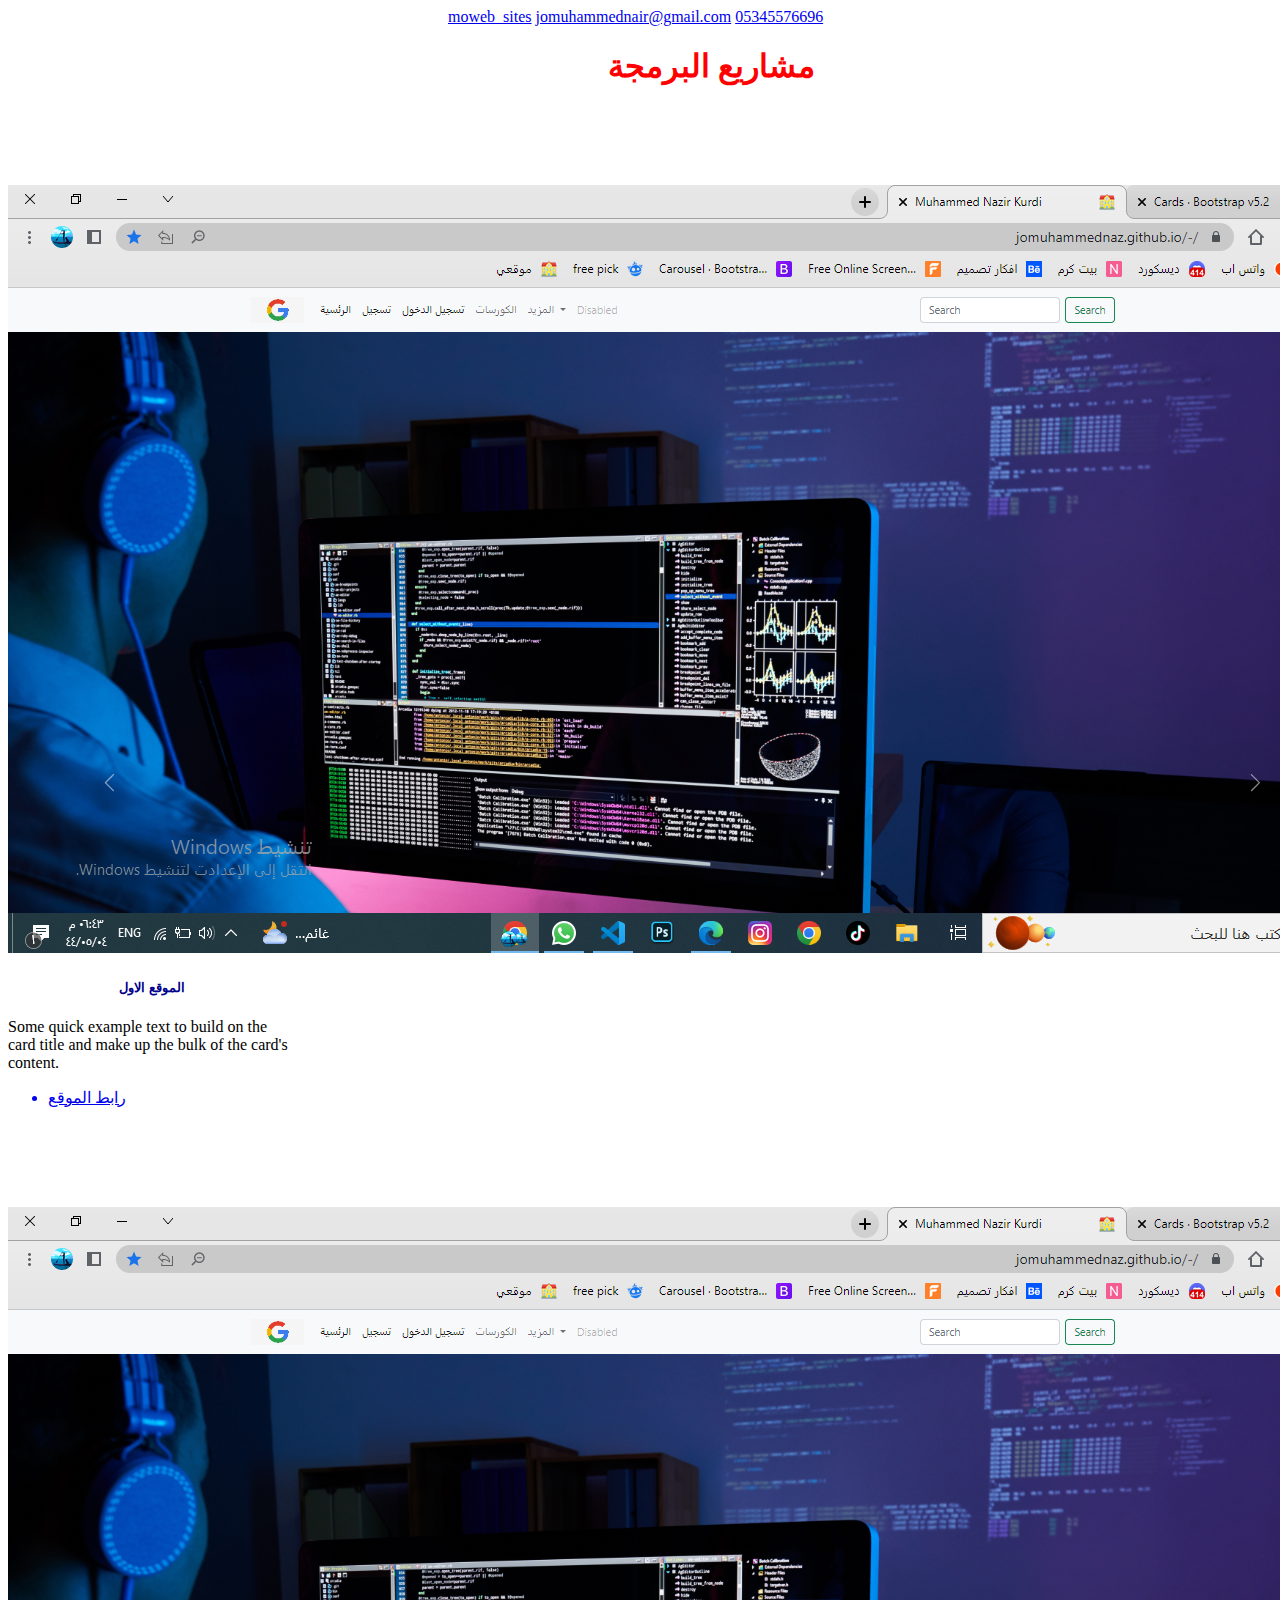
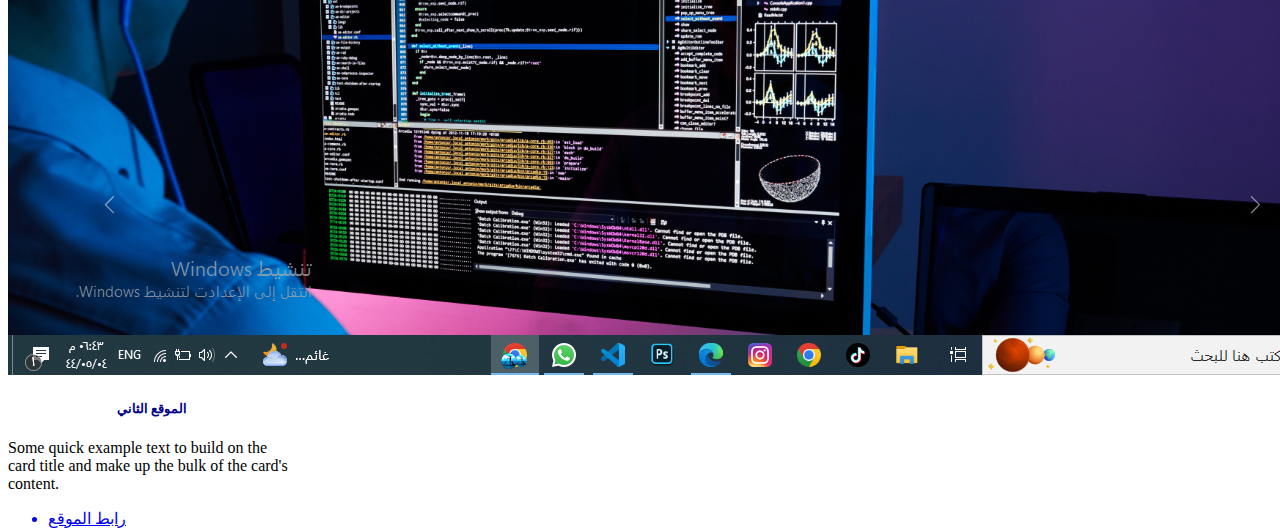
<file: site.html>
<!DOCTYPE html>
<html lang="en">
<head>
    <meta charset="UTF-8">
    <meta http-equiv="X-UA-Compatible" content="IE=edge">
    <meta name="viewport" content="width=device-width, initial-scale=1.0">
    <title>muweb</title>
    <link href="https://cdn.jsdelivr.net/npm/bootstrap@5.2.3/dist/css/bootstrap.min.css" rel="stylesheet" integrity="sha384-rbsA2VBKQhggwzxH7pPCaAqO46MgnOM80zW1RWuH61DGLwZJEdK2Kadq2F9CUG65" crossorigin="anonymous">
<link rel="stylesheet" href="https://cdnjs.cloudflare.com/ajax/libs/font-awesome/6.2.1/css/all.min.css" integrity="sha512-MV7K8+y+gLIBoVD59lQIYicR65iaqukzvf/nwasF0nqhPay5w/9lJmVM2hMDcnK1OnMGCdVK+iQrJ7lzPJQd1w==" crossorigin="anonymous" referrerpolicy="no-referrer" />
<link rel="stylesheet" href="css/style.css">
</head>
<body>
  <!-- start navbar -->
<!-- As a link -->
<nav class="navbar bg-warning">
    <div class="container-fluid">
      <a class="navbar-brand r" href="https://www.instagram.com/moweb_sites/" target="_blank"><i class="fa-brands fa-instagram insta"></i> moweb_sites</a>
      <a class="navbar-brand" href="mailto:jomuhammednair@gmail.com"><i class="fa-solid fa-envelope"></i> jomuhammednair@gmail.com</a>
      <a class="navbar-brand l" href="https://wsend.co/905388505842" target="blank"> <i class="fa-solid fa-phone-volume"></i> 05345576696</a>
    </div>
  </nav>
  <!-- end navbar -->
  <!-- start wep -->
    <div class="wep"> 
      <div class="container">
        <h1 class="wep-1">مشاريع البرمجة</h1>
      <div class="row">
        <div class="col-md-6">
  <div class="card" style="width: 18rem; margin-top: 100px;  ">
    <img src="img/nazir wep.png" class="card-img-top" alt="...">
    <div class="card-body">
      <h5 class="card-title">الموقع الاول</h5>
      <p class="card-text">Some quick example text to build on the card title and make up the bulk of the card's content.</p>
    </div>
    <ul class="list-group list-group-flush">
      <a href="https://jomuhammednaz.github.io/-/" target="_blank"><li class="list-group-item">رابط الموقع</li></a>
    </ul>

  </div>
</div>
<div class="col-md-6">
  <div class="card" style="width: 18rem; margin-top: 100px;  ">
    <img src="img/nazir wep.png" class="card-img-top" alt="...">
    <div class="card-body">
      <h5 class="card-title">الموقع الثاني</h5>
      <p class="card-text">Some quick example text to build on the card title and make up the bulk of the card's content.</p>
    </div>
    <ul class="list-group list-group-flush">
      <a href="https://jomuhammednaz.github.io/-/" target="_blank"><li class="list-group-item">رابط الموقع</li></a>
    </ul>

  </div>
</div>
</div>
</div>
</div>
<!-- end wep -->

  
  





  
<!--Start of Tawk.to Script-->
<script type="text/javascript">
    var Tawk_API=Tawk_API||{}, Tawk_LoadStart=new Date();
    (function(){
    var s1=document.createElement("script"),s0=document.getElementsByTagName("script")[0];
    s1.async=true;
    s1.src='https://embed.tawk.to/637d1a93daff0e1306d8de70/1gigavk5g';
    s1.charset='UTF-8';
    s1.setAttribute('crossorigin','*');
    s0.parentNode.insertBefore(s1,s0);
    })();
    </script>
    <!--End of Tawk.to Script-->


    <script src="https://cdn.jsdelivr.net/npm/bootstrap@5.2.3/dist/js/bootstrap.bundle.min.js" integrity="sha384-kenU1KFdBIe4zVF0s0G1M5b4hcpxyD9F7jL+jjXkk+Q2h455rYXK/7HAuoJl+0I4" crossorigin="anonymous"></script>
</body>
</html>
</file>
<file: css/style.css>
body{
    height: 1500px;

}


.h2 {
    text-align: center;
    color: black;
    margin-top: 20px;
}
.h6 {
    text-align: center;
    color: black;
    margin-top: 5px;
}
.col {
    margin-left: 140px;
}
.card-title {
    text-align: center;
    color: darkblue;
}

.p {
    text-align: center;
    color: rgb(194, 7, 100);
}
.pp {
    text-align: center;
    color: red;
}
.social {
display: flex;
justify-content: space-around;
font-size: 31px;
}
.h1 {
    text-align: center;
    color: red;

}
.h33 {
    text-align: center;
    color: blue;
}
.eye {
    display: flex;
   justify-content: space-around;
   font-size: 25px;
   margin-top: 20px;
   color: red;
}
.r{
    margin-left: 440px;
}
.l{
    margin-right: 440px;
}
.wep-1{
    margin-left: 600px;
    color: red;
    
}
</file>
